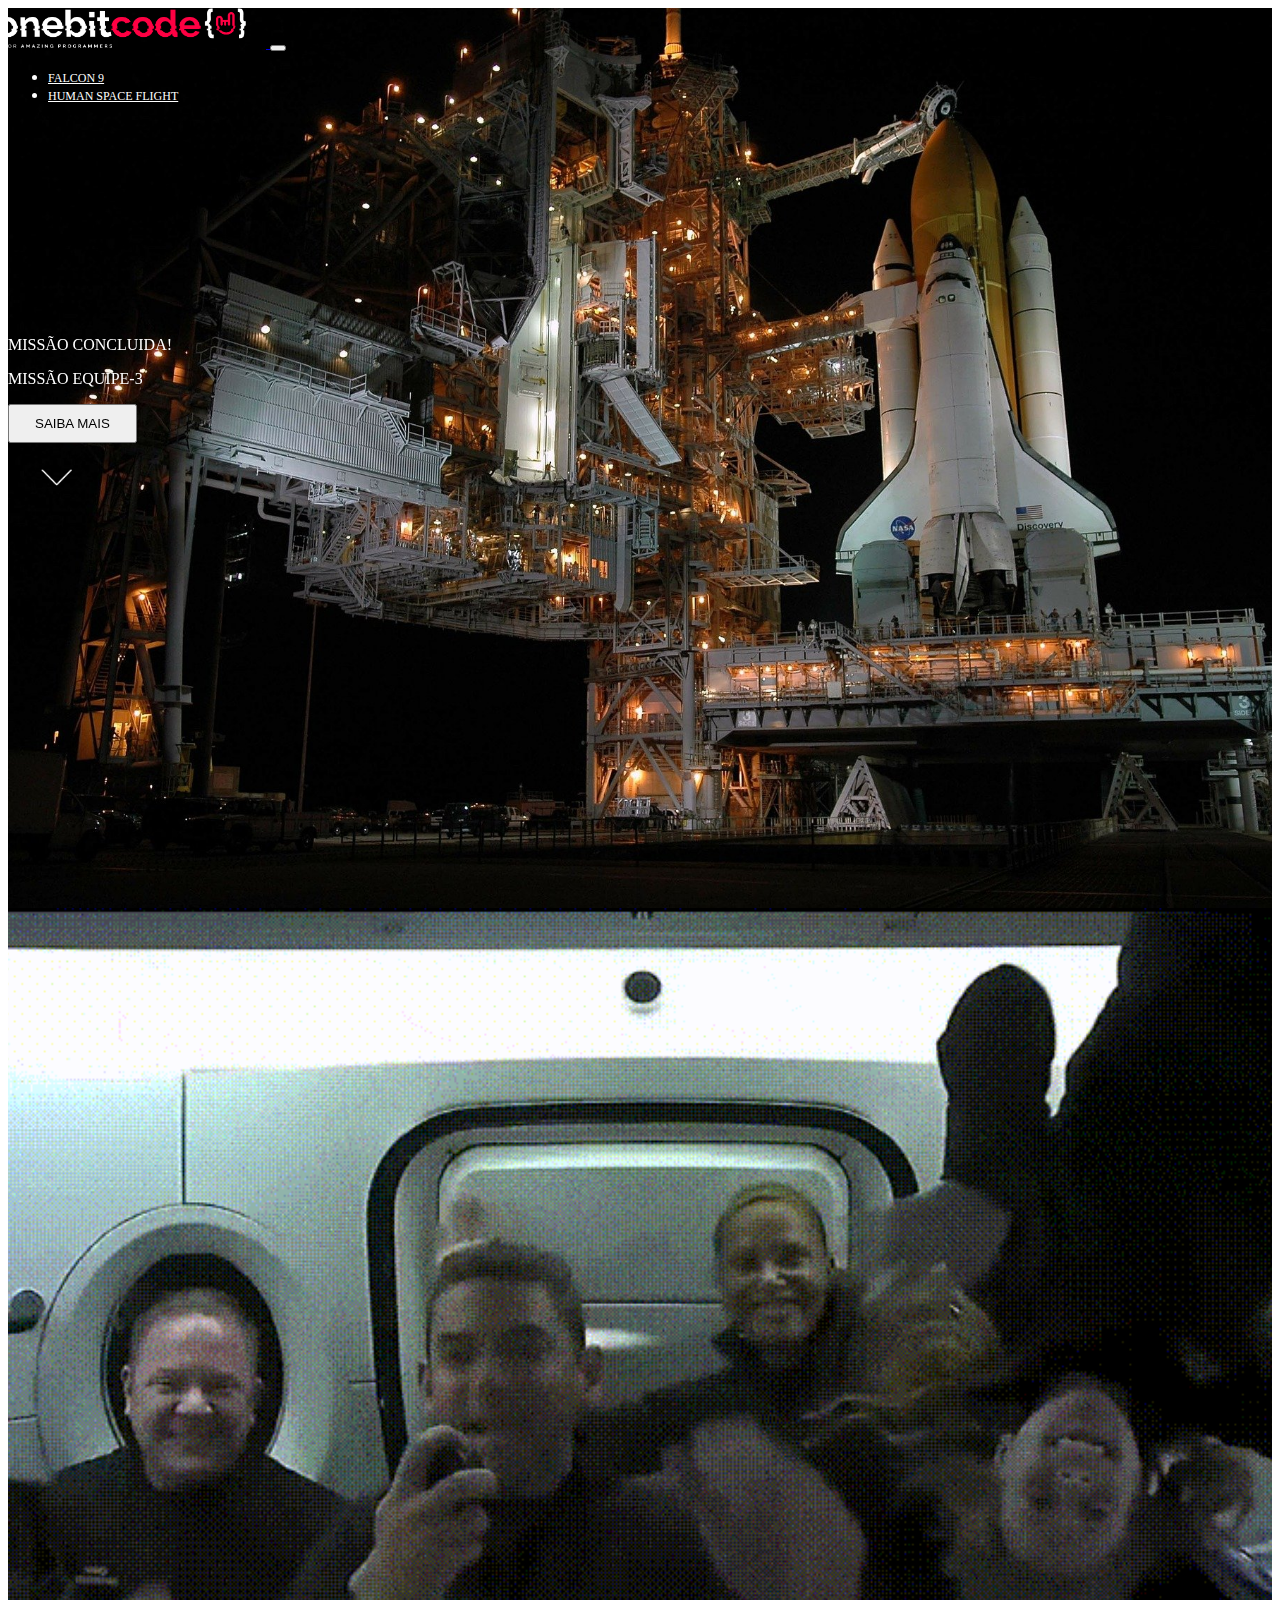
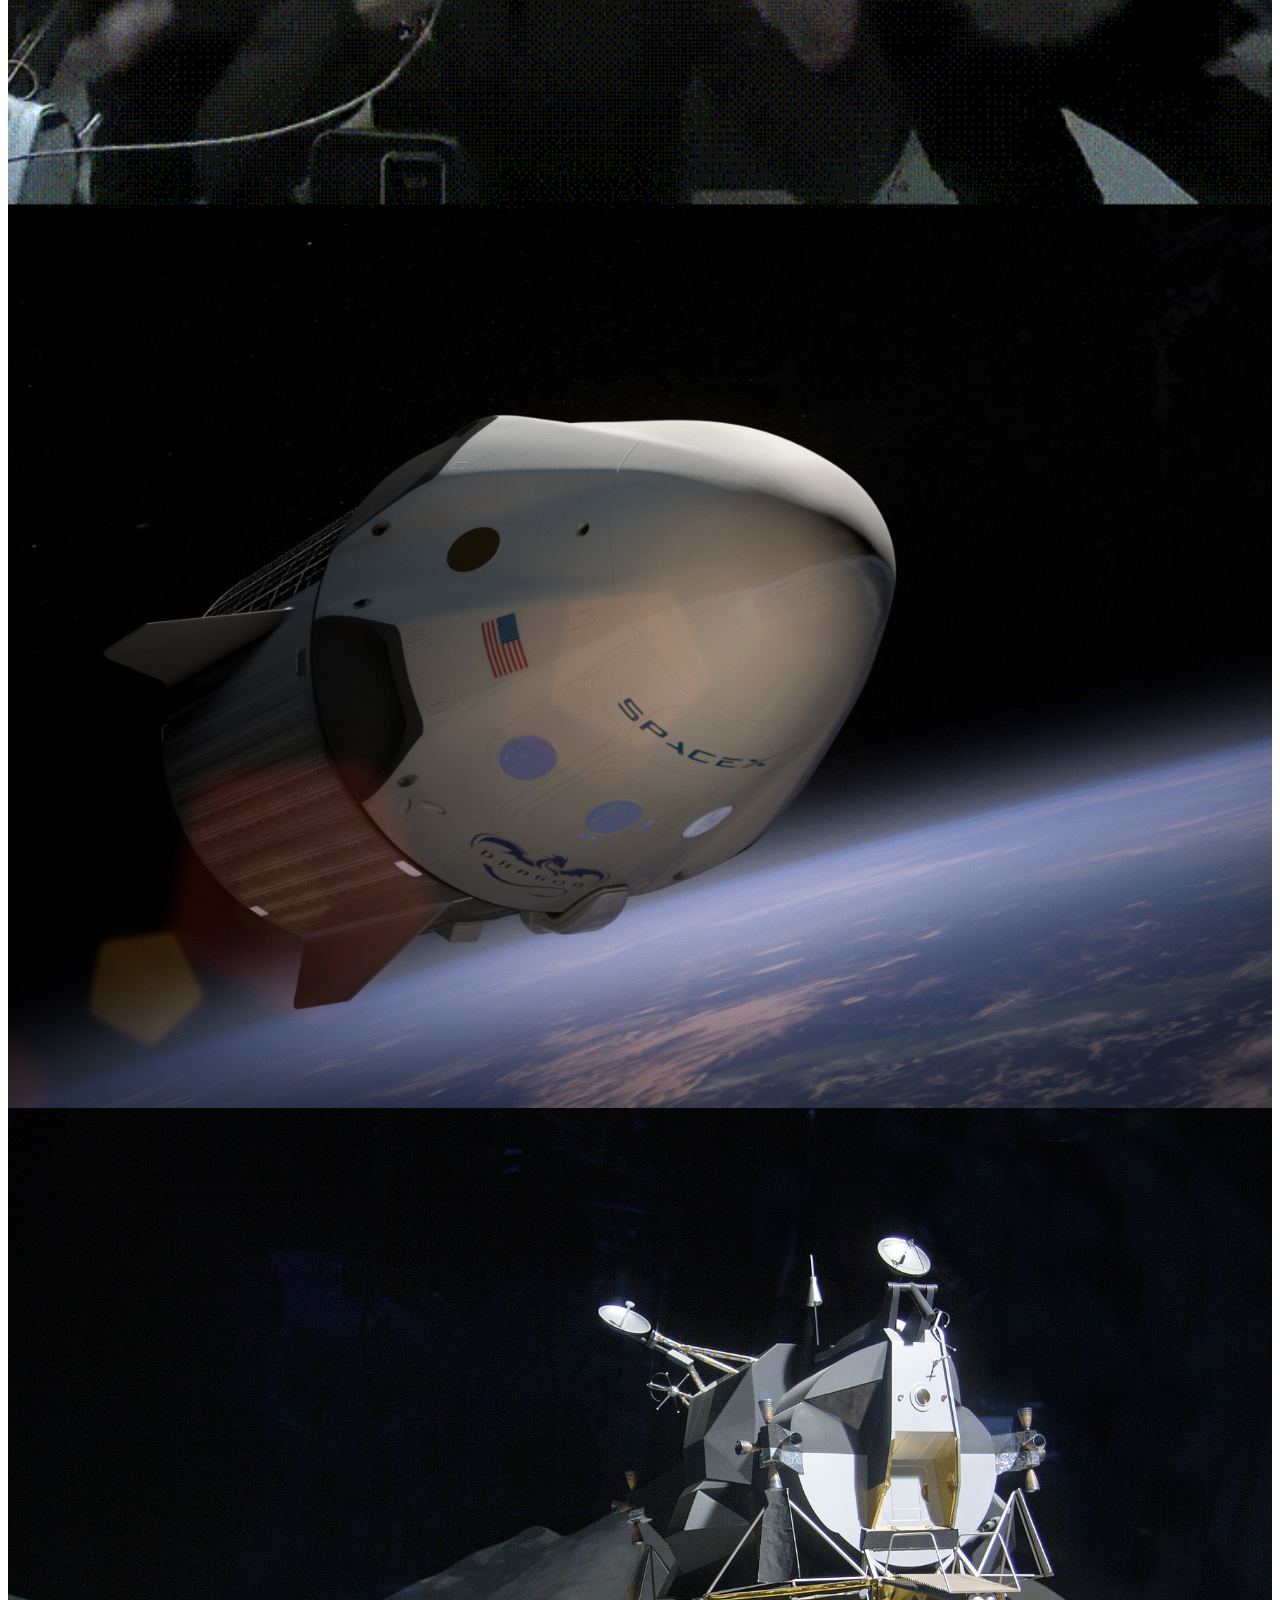
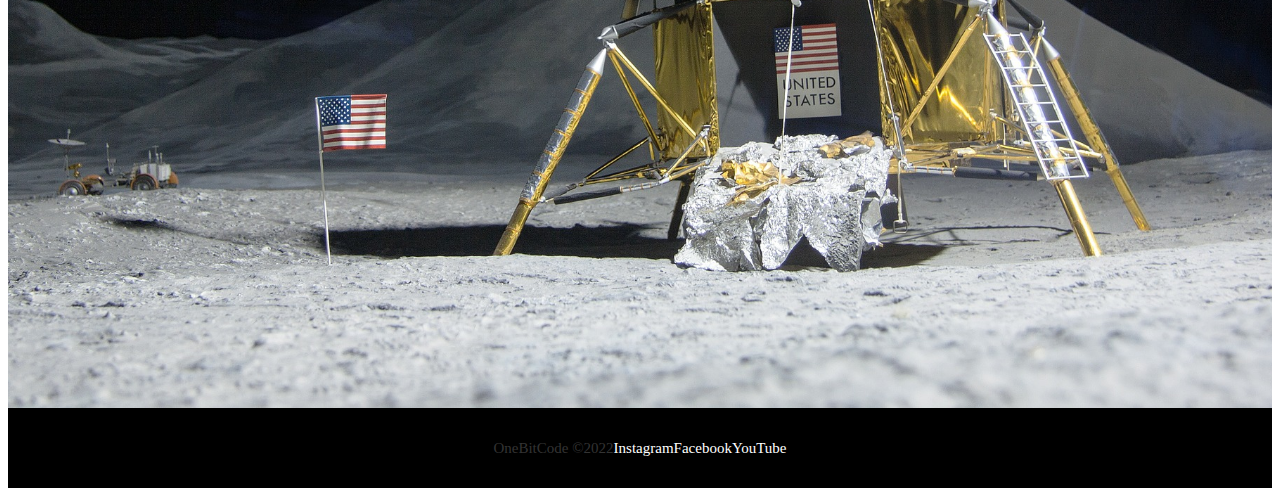
<file: index.html>
<!DOCTYPE html>
<html lang="pt-br">
<head>
    <meta charset="UTF-8">
    <meta http-equiv="X-UA-Compatible" content="IE=edge">
    <meta name="viewport" content="width=device-width, initial-scale=1.0">
    <link rel="shortcut icon" href="./assets/favicon.png" >
    <!--Link Fonts-->
    <link rel="preconnect" href="https://fonts.googleapis.com">    
    <link rel="preconnect" href="https://fonts.gstatic.com" crossorigin>    
    <link href="https://fonts.googleapis.com/css2?family=Rubik:wght@300;400;500;600;700&display=swap" 
    rel="stylesheet">
    <!-- Bootstrap CSS -->
    <link href="https://cdn.jsdelivr.net/npm/bootstrap@5.1.3/dist/css/bootstrap.min.css" rel="stylesheet" 
    integrity="sha384-1BmE4kWBq78iYhFldvKuhfTAU6auU8tT94WrHftjDbrCEXSU1oBoqyl2QvZ6jIW3" crossorigin="anonymous">   
    <!--CSS Text Animação-->
    <link rel="stylesheet" href="https://unpkg.com/aos@next/dist/aos.css" />
    <!--CSS Manipulação-->
    <link rel="stylesheet" href="Style/style.css">
    <title>OnebitX - Home</title>
</head>
<body>
    <div class="container-fluid container00 container01">
      <div class="container">
        <header class="header">
          <nav class="navbar navbar-expand-lg navbar-dark bg-transparent pt-4">
              <div class="container-fluid">
                  <a href="./index.html">
                    <img src="./assets/logo-obc-2021-darkbg.png" alt="Logo-OBX" class="logoPc img-fluid">
                  </a>
                    <button class="navbar-toggler" type="button" data-bs-toggle="collapse"data-bs-target="#navbarNav" aria-controls="navbarNav" aria-expanded="false"aria-label="Toggle navigation">
                    <span class="navbar-toggler-icon"></span>
                    </button>
                    <div class="collapse navbar-collapse" id="navbarNav">
                      <ul class="navbar-nav">
                        <li class="nav-item">
                          <a class="nav-link active" aria-current="page" href="./Pages/falcon9.html" id="nav-item1">FALCON 9</a>
                        </li>
                        <li class="nav-item">
                          <a class="nav-link active" href="./Pages/human-space-flight.html" id="nav-item2">HUMAN SPACE FLIGHT</a>
                        </li>
                      </ul>
                    </div>
              </div>
          </nav>
        </header>
      </div>
      <div class="container titlePadding" data-aos="fade-right"data-aos-duration="1500">
        <p class="h5 launchComming">
          Missão Concluida!
        </p>
        <p class="h1">MISSÃO EQUIPE-3</p>
            <button type="button" class="btn btn-outline-light mt-5" id="button">SAIBA MAIS</button>

      </div>
      <div class="container text-center">
        <img src="./assets/home/arrowDown.gif" alt="Arrow-down" class="arrow">
      </div>
    </div> 
    
    <div class="container-fluid container00 container02">
      <div class="container titlePadding" data-aos="fade-right"data-aos-duration="1500">
        <p class="h5 launchComming">
          Missão Concluida!
        </p>
        <p class="h1">MISSÃO EQUIPE-2 RETORNOU PARA A TERRA</p>
            
      </div>
    </div>

    <div class="container-fluid container00 container03">
      <div class="container titlePadding" data-aos="fade-right"data-aos-duration="1500">
        <p class="h5 launchComming">
          Missão Concluida!
        </p>
        <p class="h1">DRAGON RETORNOU PARA A TERRA</p>
            <button type="button" class="btn btn-outline-light mt-5" id="button">SAIBA MAIS</button>
      </div>
    </div>

    <div class="container-fluid container00 container04">
      <div class="container titlePadding" data-aos="fade-right"data-aos-duration="1500">
        <p class="h5 launchComming">
          Missão Concluida!
        </p>
        <p class="h1">MISSÃO EQUIPE-3</p>
            <button type="button" class="btn btn-outline-light mt-5 " id="button">SAIBA MAIS</button>
      </div>
    </div>
    <footer class="container-fluid footer text-center">
      <span class="me-4 copyOBC">
        OneBitCode &copy;2022
      </span>
      <a href="#" target="blank" class="f-link me-4">Instagram</a>
      <a href="#" target="blank" class="f-link me-4">Facebook</a>
      <a href="#" target="blank" class="f-link me-4">YouTube</a>
    </footer>

    <!-- JavaScript Bootstrap -->
    <script src="https://cdn.jsdelivr.net/npm/bootstrap@5.1.3/dist/js/bootstrap.bundle.min.js" 
    integrity="sha384-ka7Sk0Gln4gmtz2MlQnikT1wXgYsOg+OMhuP+IlRH9sENBO0LRn5q+8nbTov4+1p" 
    crossorigin="anonymous"></script>
    <!--Script Text Animação-->
    <script src="https://unpkg.com/aos@next/dist/aos.js"></script>
    <script>
      AOS.init();
    </script>
</body>
</html>
</file>
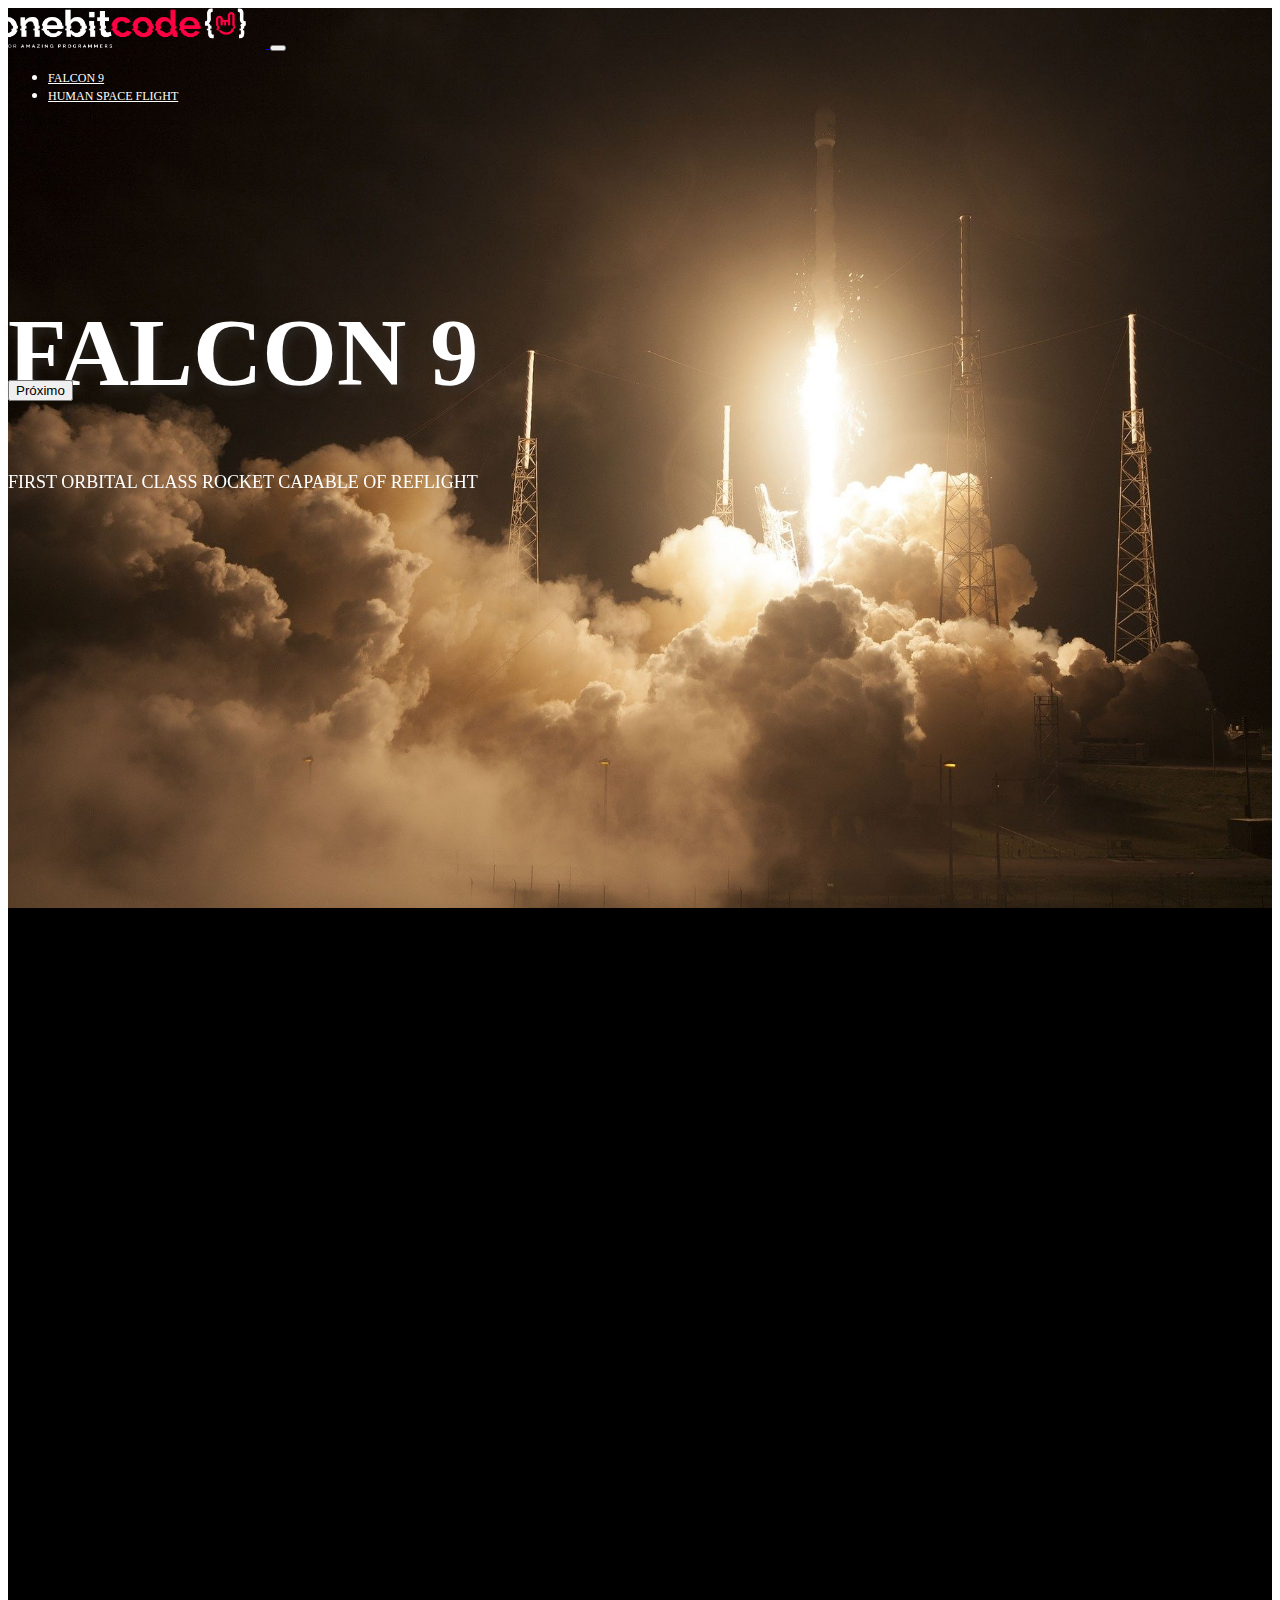
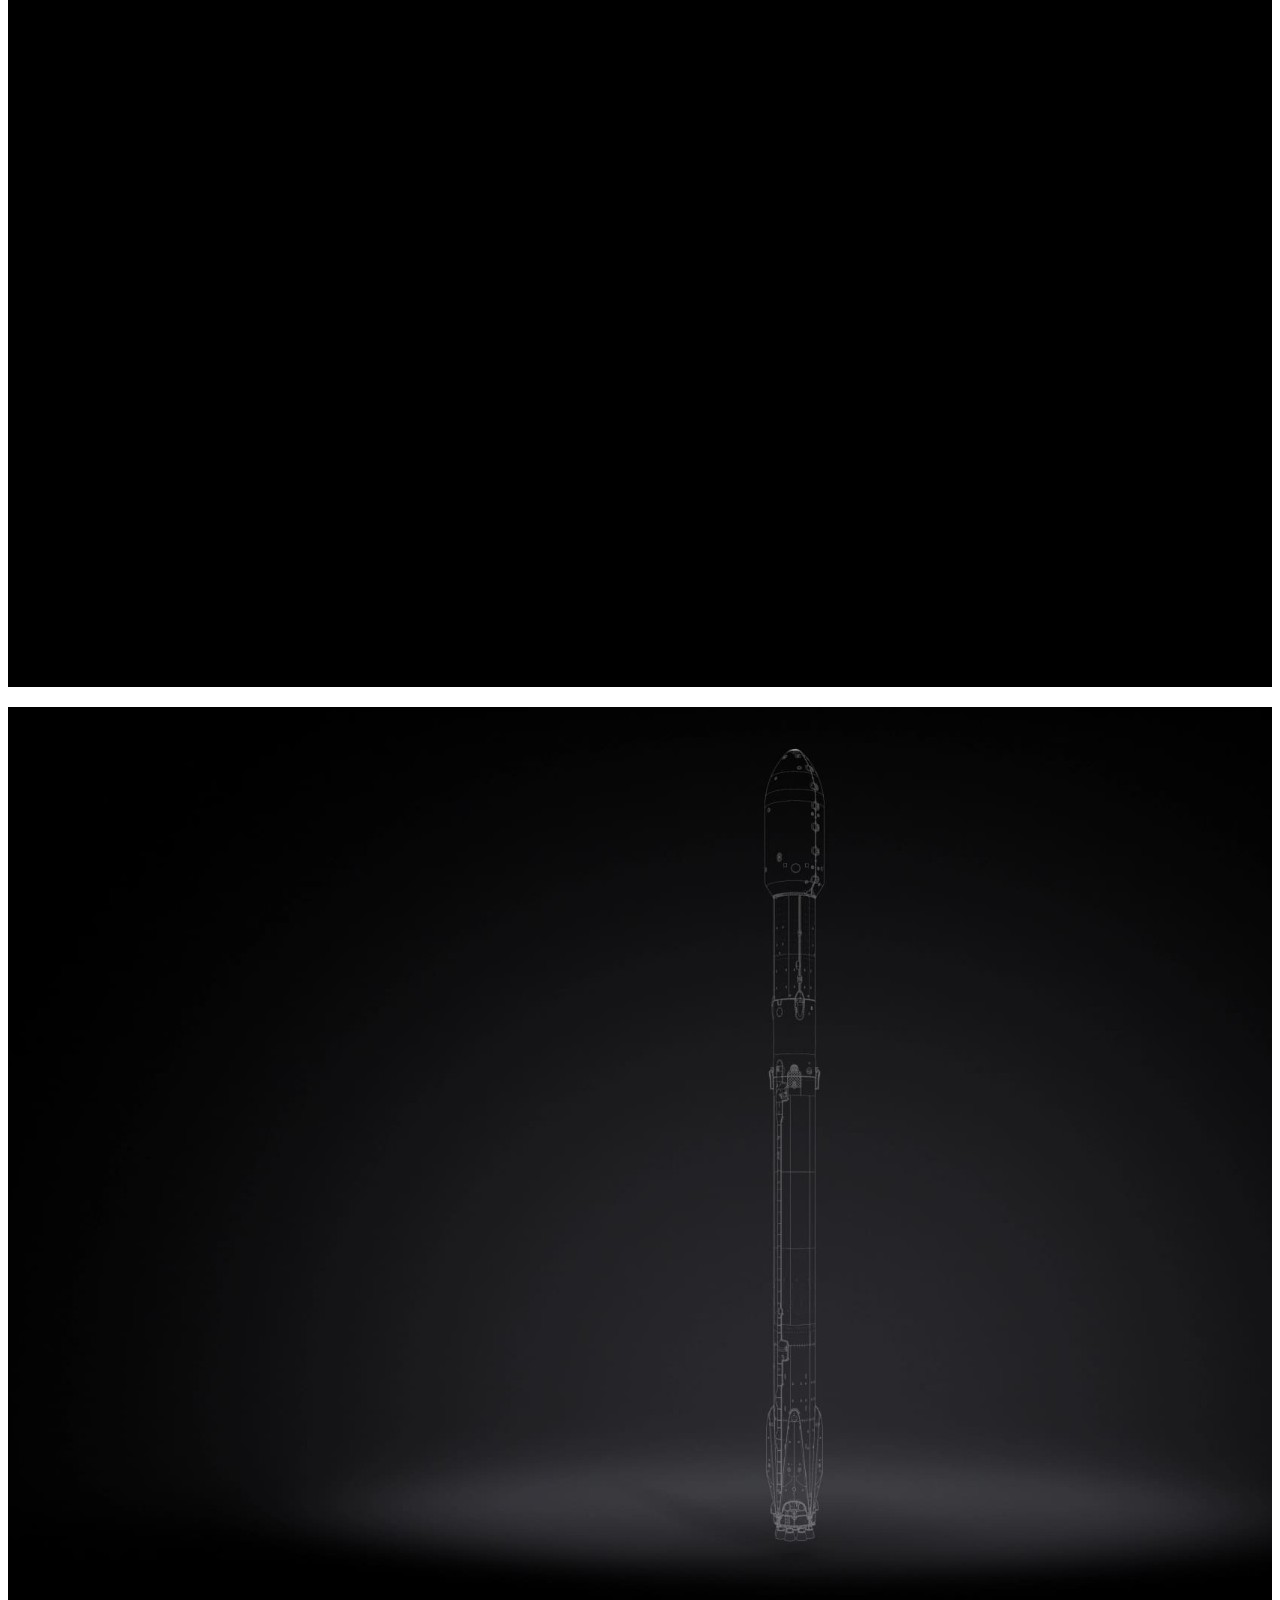
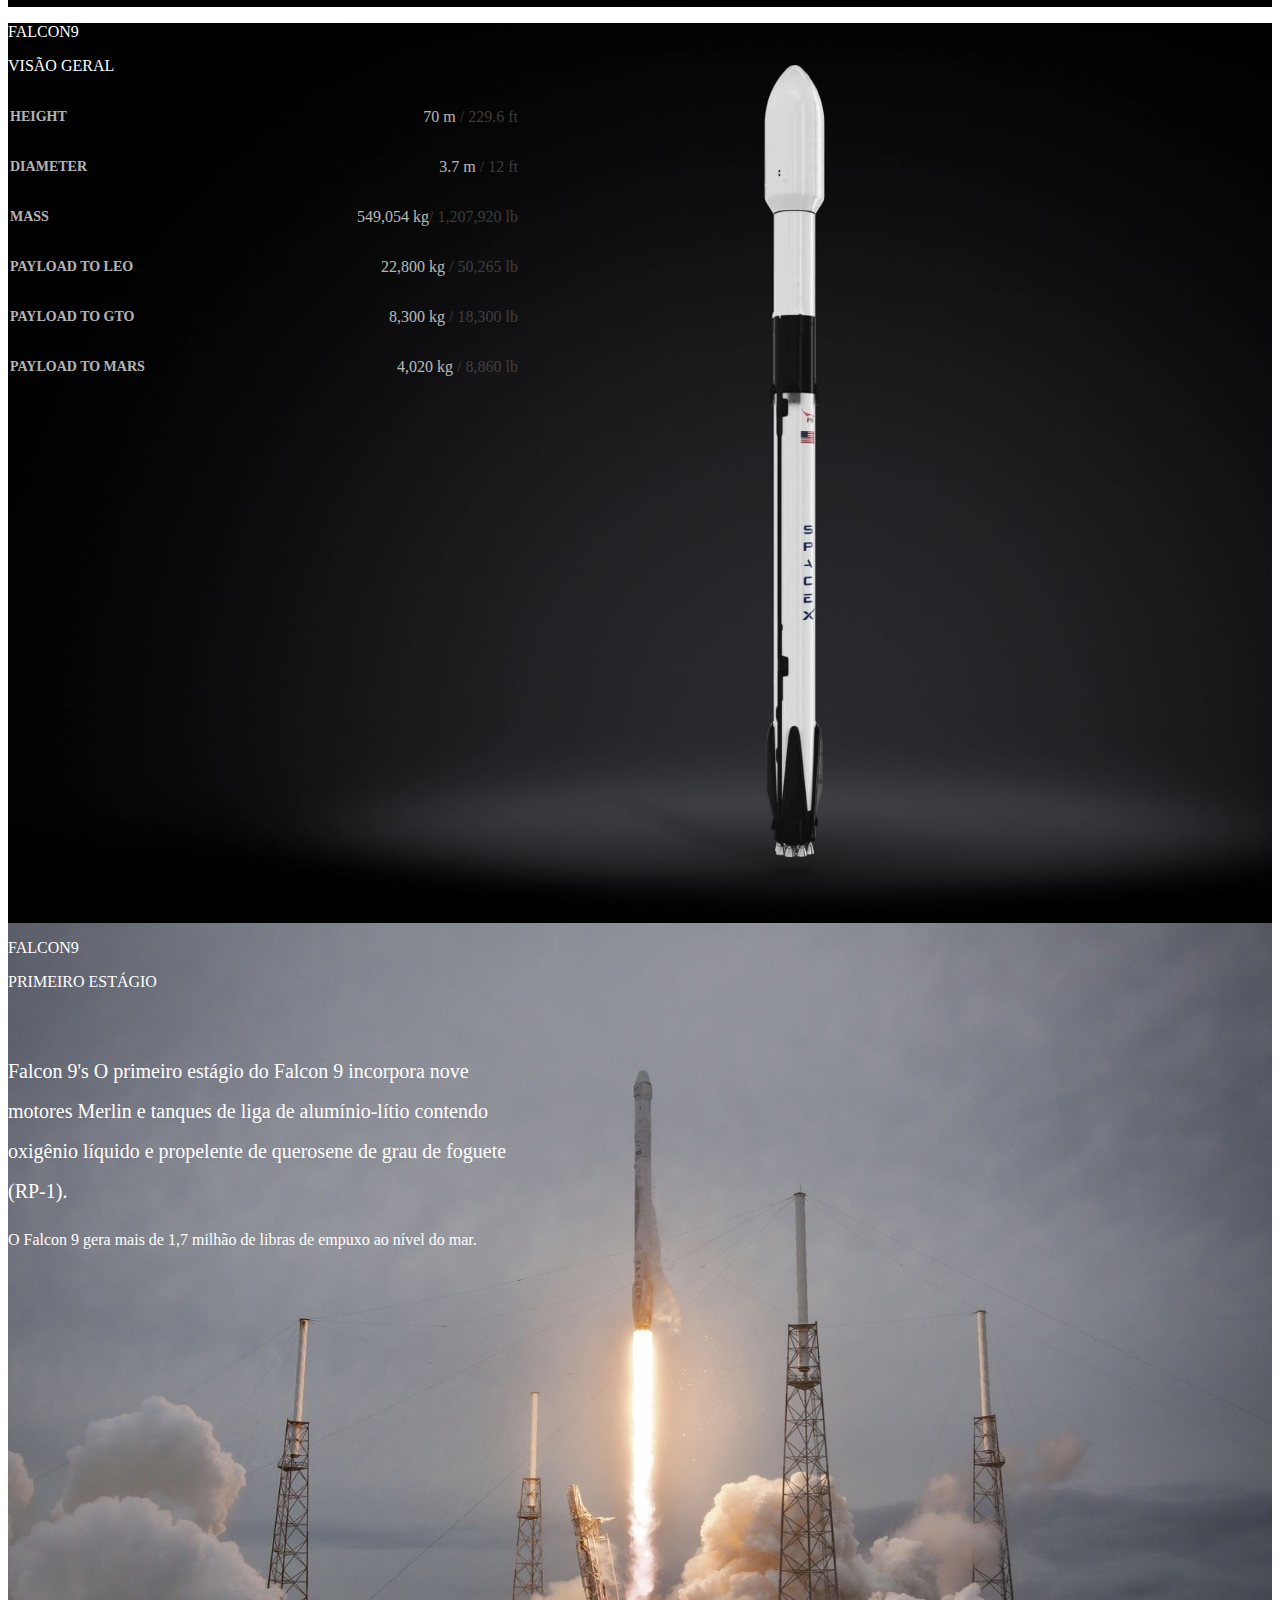
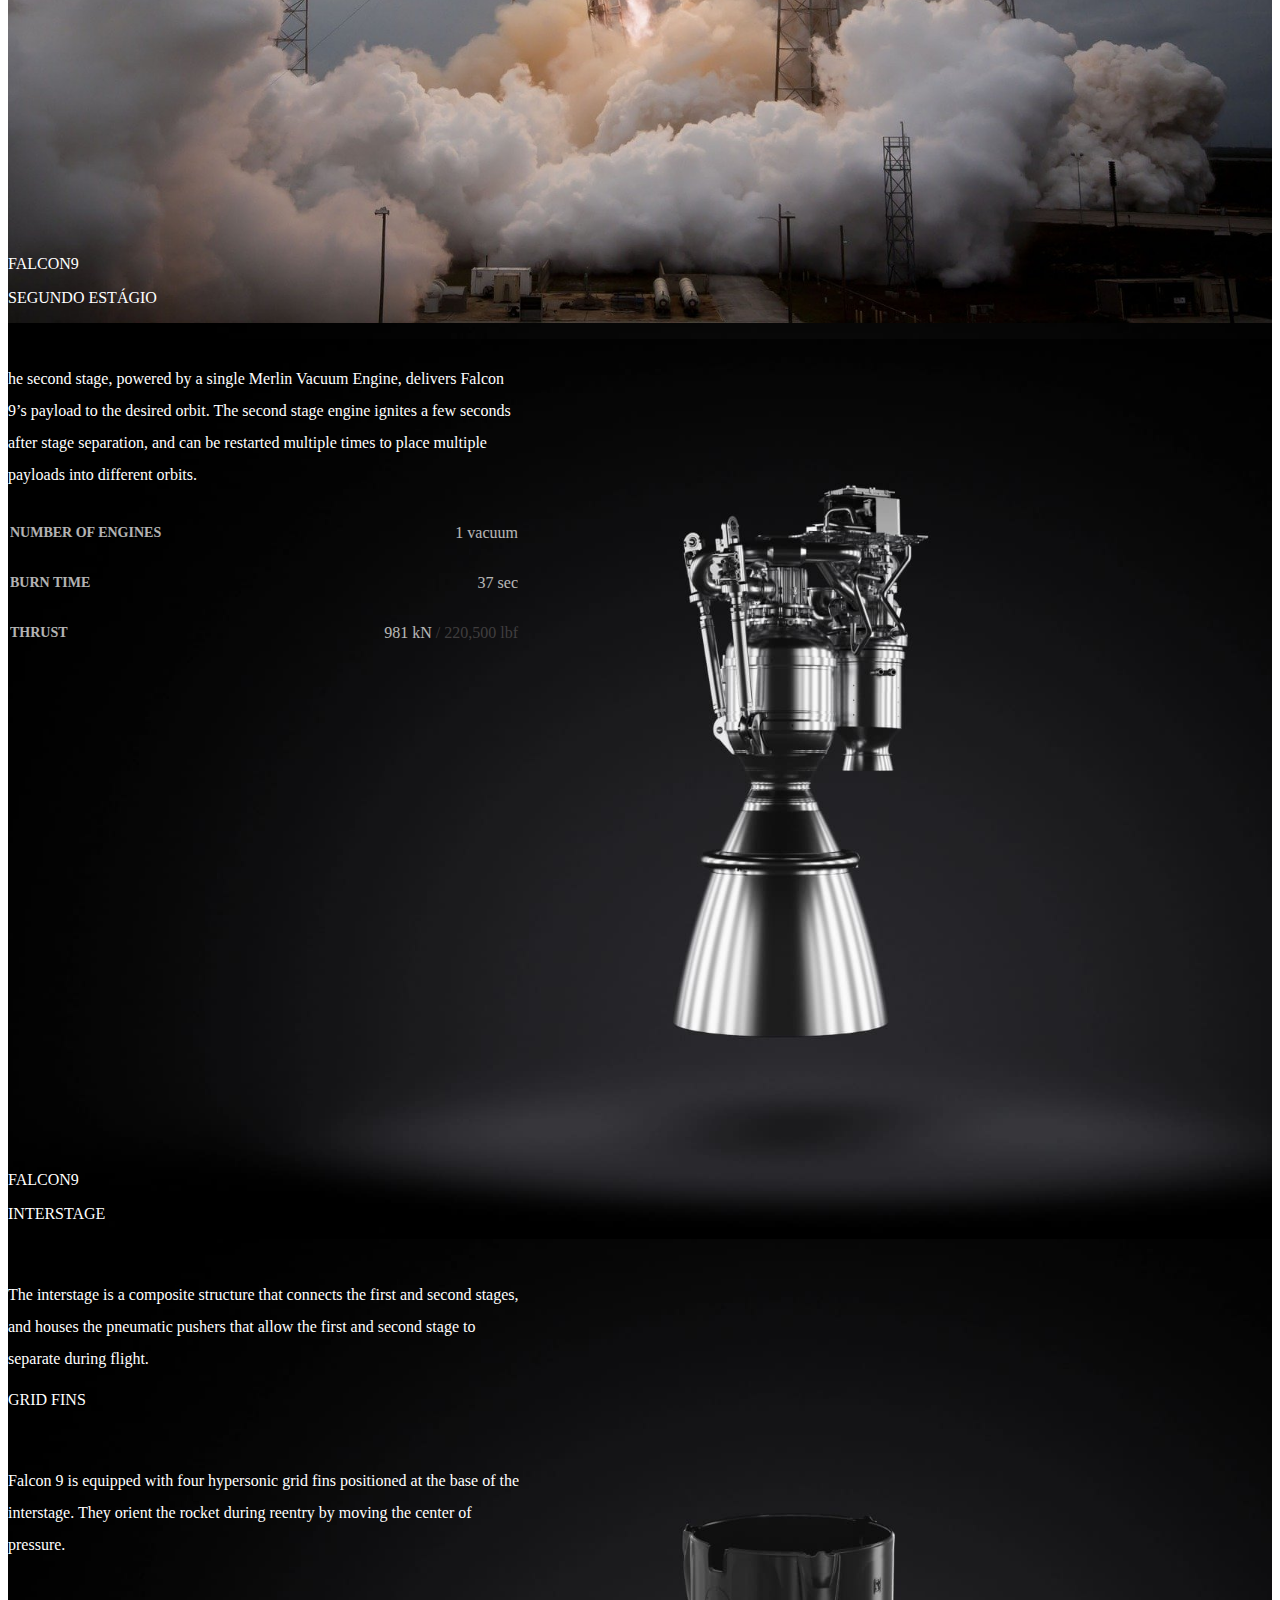
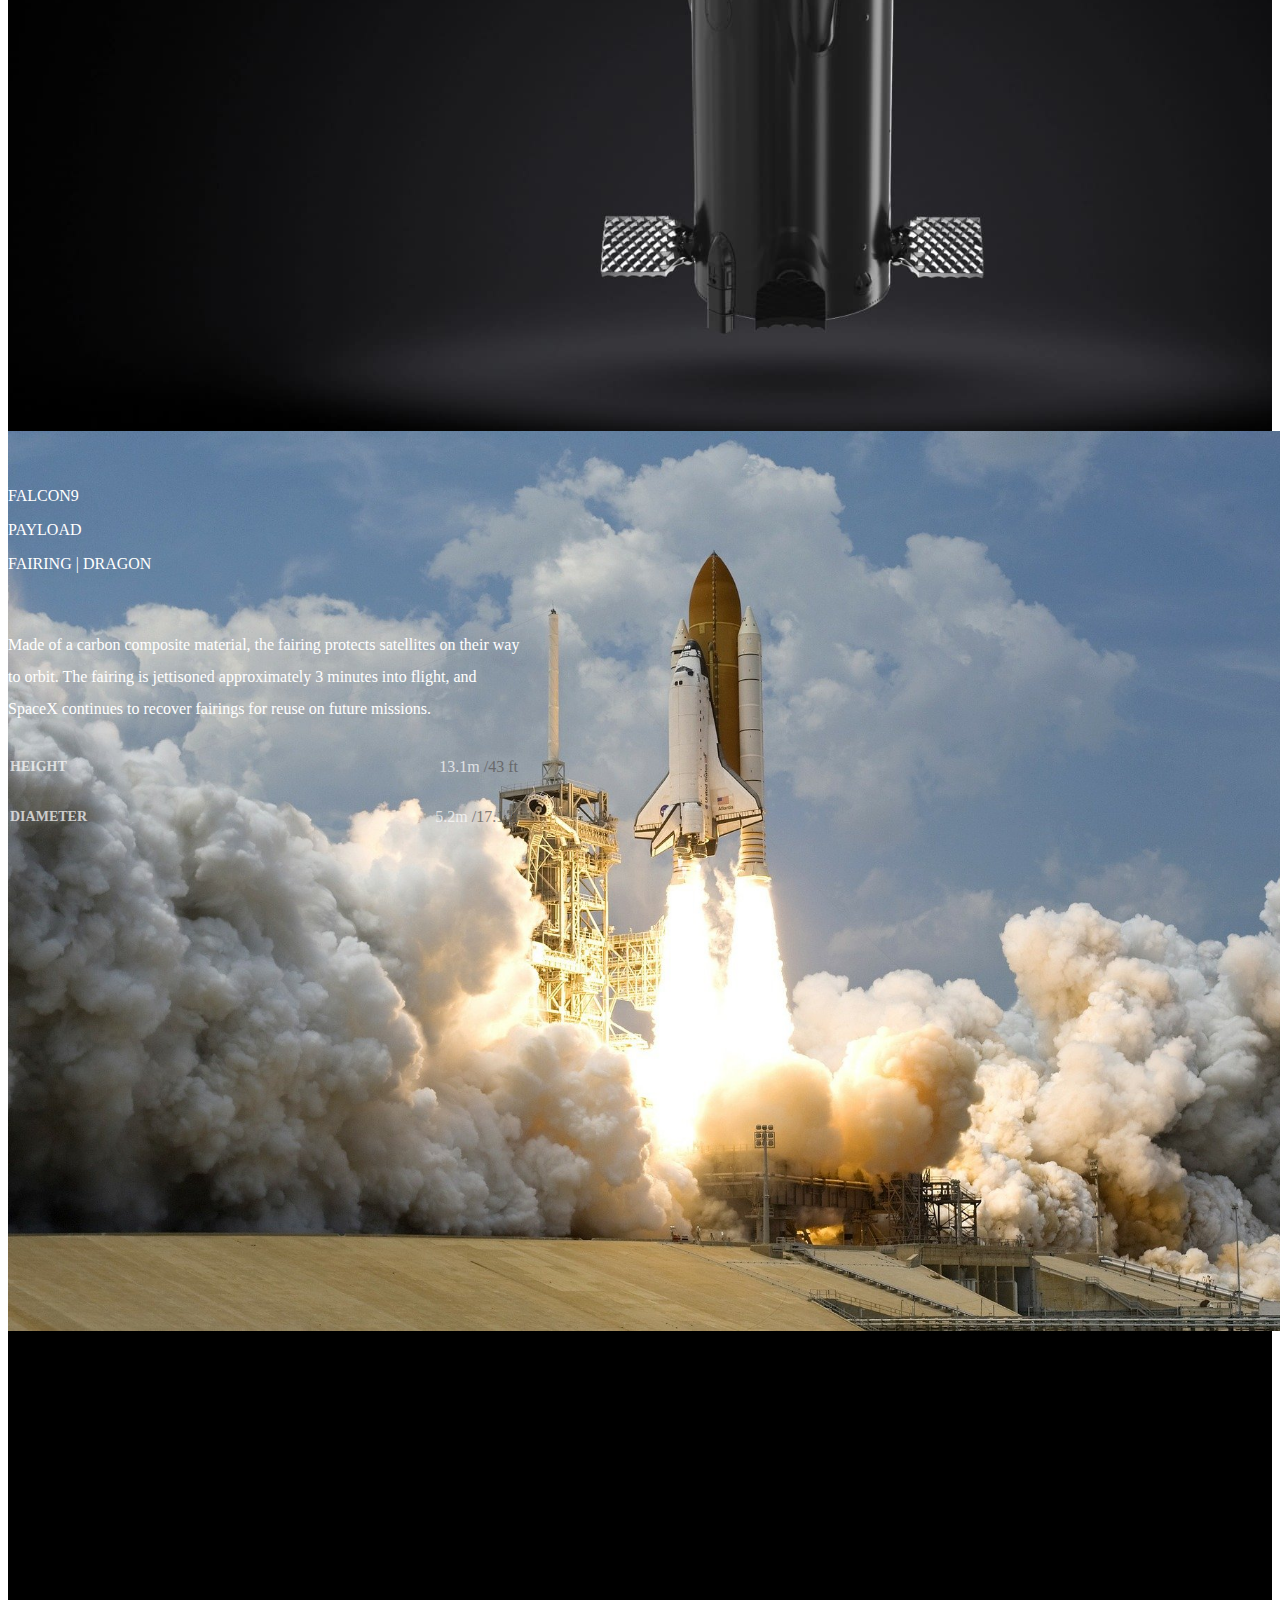
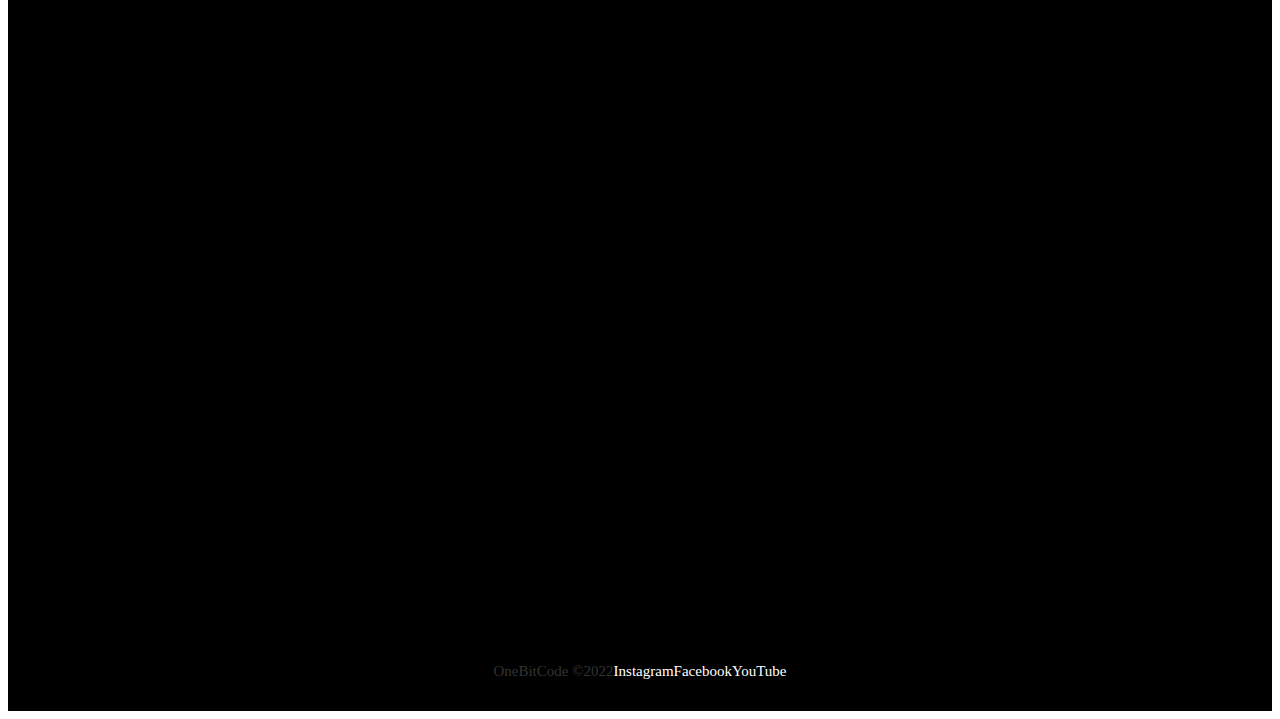
<file: Pages/falcon9.html>
<!DOCTYPE html>
<html lang="pt-br">
<head>
    <meta charset="UTF-8">
    <meta http-equiv="X-UA-Compatible" content="IE=edge">
    <meta name="viewport" content="width=device-width, initial-scale=1.0">
    <link rel="shortcut icon" href="../assets/favicon.png">
    <!--Link Fonts-->
    <link rel="preconnect" href="https://fonts.googleapis.com">    
    <link rel="preconnect" href="https://fonts.gstatic.com" crossorigin>    
    <link href="https://fonts.googleapis.com/css2?family=Rubik:wght@300;400;500;600;700&display=swap" 
    rel="stylesheet">
    <!-- Bootstrap CSS -->
    <link href="https://cdn.jsdelivr.net/npm/bootstrap@5.1.3/dist/css/bootstrap.min.css" rel="stylesheet" 
    integrity="sha384-1BmE4kWBq78iYhFldvKuhfTAU6auU8tT94WrHftjDbrCEXSU1oBoqyl2QvZ6jIW3" crossorigin="anonymous">   
    <!--CSS Text Animação-->
    <link rel="stylesheet" href="https://unpkg.com/aos@next/dist/aos.css" />
    <!--CSS Manipulação-->
    <link rel="stylesheet" href="../Style/style.css">
    <title>OnebitX - Home</title>
</head>
<body>
    <div class="container-fluid container00 container05">
      <div class="container">
        <header class="header">
          <nav class="navbar navbar-expand-lg navbar-dark bg-transparent pt-4">
              <div class="container-fluid">
                  <a href="../index.html">
                    <img src="../assets/logo-obc-2021-darkbg.png" alt="Logo-OBX" class="logoPc img-fluid">
                  </a>
                    <button class="navbar-toggler" type="button" data-bs-toggle="collapse"data-bs-target="#navbarNav" aria-controls="navbarNav" aria-expanded="false"aria-label="Toggle navigation">
                    <span class="navbar-toggler-icon"></span>
                    </button>
                    <div class="collapse navbar-collapse" id="navbarNav">
                      <ul class="navbar-nav">
                        <li class="nav-item">
                          <a class="nav-link active" aria-current="page" href="/pages/falcon9.html" id="nav-item1">FALCON 9</a>
                        </li>
                        <li class="nav-item">
                          <a class="nav-link active" href="/Pages/human-space-flight.html" id="nav-item2">HUMAN SPACE FLIGHT</a>
                        </li>
                      </ul>
                    </div>
              </div>
          </nav>
          <div class="container" data-aos="fade-up" data-aos-duration="1500">
              <h1 class="h1 launchComming text-center">
                FALCON 9
              </h1>
              <p class="h5 text-center subtitle">
                FIRST ORBITAL CLASS ROCKET CAPABLE OF REFLIGHT
              </p>
          </div>
        </header>
      </div>
    </div>  
      <div class="container-fluid numbers">
          <div class="row text-center text-numbers" data-aos="fade-up" data-aos-duration="1500">
              <div class="col-sm col1">
                  <p class="h1 titleNumb">
                      126
                  </p>
                  <p class="h5 subtitleNumb">
                      Total de lançamentos
                  </p>
              </div>
              <div class="col">
                <p class="h1 titleNumb">
                    99
                </p>
                <p class="h5 subtitleNumb">
                    Desembarques Totais
                </p>
              </div>
              <div class="col-sm col3">
                <p class="h1 titleNumb">
                    77
                </p>
                <p class="h5 subtitleNumb">
                    Foguetes Recuperados
                </p>
              </div>
          </div>
      </div>
      <div class="container-fluid container00 container06" >
          <p class="falcon9-desc" data-aos="fade-right" data-aos-duration="1500">
            Falcon 9 is a reusable, two-stage rocket designed and 
            manufactured by SpaceX for the reliable and safe transport 
            of people and payloads into Earth orbit and beyond. 
            Falcon 9 is the world’s first orbital class reusable rocket. 
            Reusability allows SpaceX to refly the most expensive parts of 
            the rocket, which in turn drives down the cost of space access.
          </p>
      </div>

      <div class="container-fluid container00 carrossel">
        
        <div id="carouselExampleInterval" class="carousel slide container-fluid" data-bs-ride="carousel">
            <div class="carousel-inner">
              <div class="carousel-item active  carrosselItem1" data-bs-interval="100000">
                <div class="container-fluid ps-4">
                    <p class="h5 mt-5">
                      Falcon9
                    </p>
                    <p class="h1">VISÃO GERAL</p>                        
                  </div>

                  <table class="table tableHight ms-4 mt-4 ">                      
                      <tr class="tabelaRow">                        
                        <td class="tableProp">Height</td>
                        <td class="tableVal">70 m <span>/ 229.6 ft</span></td>                        
                      </tr>
                      <tr class="tabelaRow">                        
                        <td class="tableProp">Diameter</td>
                        <td class="tableVal">3.7 m <span>/ 12 ft</span></td>                        
                      </tr>
                      <tr class="tabelaRow">                        
                        <td class="tableProp">Mass</td>
                        <td class="tableVal">549,054 kg<span>/ 1,207,920 lb</span></td>                        
                      </tr>
                      <tr class="tabelaRow">                        
                        <td class="tableProp">Payload To Leo</td>
                        <td class="tableVal">22,800 kg <span>/ 50,265 lb</span></td>                        
                      </tr>
                      <tr class="tabelaRow">                        
                        <td class="tableProp">Payload To GTO</td>
                        <td class="tableVal">8,300 kg <span>/ 18,300 lb </span></td>                        
                      </tr>
                      <tr class="tabelaRow">                        
                        <td class="tableProp">Payload To Mars</td>
                        <td class="tableVal">4,020 kg <span>/ 8,860 lb</span></td>                        
                      </tr>
                   
                    </tbody>
                  </table>
                
              </div>
              <div class="carousel-item  carrosselItem2" data-bs-interval="100000">
                <div class="container-fluid ps-4">
                  <p class="h5 mt-5">
                    Falcon9
                  </p>
                  <p class="h1">PRIMEIRO ESTÁGIO</p>   
                  <p class="desc">
                    Falcon 9's O primeiro estágio do Falcon 9 incorpora 
                    nove motores Merlin e tanques de liga de alumínio-lítio
                    contendo oxigênio líquido e propelente de querosene de 
                    grau de foguete (RP-1).
                 </p>
                <p>
                    O Falcon 9 gera mais de 1,7 milhão de libras de empuxo ao nível do mar.
                </p>                     
                </div>

              </div>
              <div class="carousel-item  carrosselItem3" data-bs-interval="100000">
                <div class="container-fluid ps-4">
                  <p class="h5 mt-5">
                    Falcon9
                  </p>
                  <p class="h1">SEGUNDO ESTÁGIO</p>   
                  <p class="desc">
                    he second stage, powered by a single Merlin Vacuum Engine, 
                    delivers Falcon 9’s payload to the desired orbit. The second 
                    stage engine ignites a few seconds after stage separation, 
                    and can be restarted multiple times to place multiple payloads 
                    into different orbits.
                 </p>

                 <table class="table tableHight mt-4 ">                      
                  <tr class="tabelaRow">                        
                    <td class="tableProp">Number of Engines</td>
                    <td class="tableVal">1 vacuum</td>                        
                  </tr>
                  <tr class="tabelaRow">                        
                    <td class="tableProp">Burn Time</td>
                    <td class="tableVal">37 sec</td>                        
                  </tr>
                  <tr class="tabelaRow">                        
                    <td class="tableProp">Thrust</td>
                    <td class="tableVal">981 kN <span>/ 220,500 lbf</span></td>                        
                  </tr>                
               
                </tbody>
              </table>
                                    
                </div>

              </div>
              <div class="carousel-item  carrosselItem4" data-bs-interval="100000">
                <div class="container-fluid ps-4">
                  <p class="h5 mt-5">
                    Falcon9
                  </p>
                  <p class="h1">INTERSTAGE</p>   
                  <p class="desc">
                    The interstage is a composite structure that connects the 
                    first and second stages, and houses the pneumatic pushers 
                    that allow the first and second stage to separate during flight.
                 </p>  

                 <p class="h5 mt-3">
                  Grid Fins
                </p> 

                 <p class="desc">
                  Falcon 9 is equipped with four hypersonic grid fins positioned at 
                  the base of the interstage. They orient the rocket during reentry 
                  by moving the center of pressure.
               </p>                  
                                    
                </div>

              </div>
              <div class="carousel-item carrosselItem5" data-bs-interval="100000">
                <div class="container-fluid ps-4">
                  <p class="h5 mt-5">
                    Falcon9
                  </p>
                  <p class="h1">PAYLOAD</p>  
                  
                  <p class="h5 mt-5 ">
                    fairing | Dragon
                  </p>

                  <p class="desc">
                    Made of a carbon composite material, the fairing protects 
                    satellites on their way to orbit. The fairing is jettisoned 
                    approximately 3 minutes into flight, and SpaceX continues
                    to recover fairings for reuse on future missions.
                 </p>

                 <table class="table tableHight mt-4 ">                      
                  <tr class="tabelaRow">                        
                    <td class="tableProp">Height</td>
                    <td class="tableVal">13.1m <span>/43 ft</span></td>                        
                  </tr>
                  <tr class="tabelaRow">                        
                    <td class="tableProp">Diameter</td>
                    <td class="tableVal">5.2m <span>/17.1 ft</span></td>                        
                  </tr>                                
               
                </tbody>
              </table>
                                    
                </div>

              </div>
            </div>

            <button class="carousel-control-prev btn-control" type="button" data-bs-target="#carouselExampleInterval" data-bs-slide="prev">
              <span class="carousel-control-prev-icon" aria-hidden="true"></span>
              <span class="visually-hidden">Voltar</span>
            </button>
            <button class="carousel-control-next btn-control" type="button" data-bs-target="#carouselExampleInterval" data-bs-slide="next">
              <span class="carousel-control-next-icon" aria-hidden="true"></span>
              <span class="visually-hidden">Próximo</span>
            </button>
          </div>
      </div>

      <div class="container-fluid container-video">
        <div class="video" data-aos="fade-right" data-aos-duration="1500">
          <p class="h5 subtitle">
            VIDEO
          </p>
          <h1 class="h1">
            FALCON 9 IN FLIGHT
          </h1>          
        </div>
      </div>

      <div class="container-fluid container00 container09">
        <div class="container-fluid ps-4" data-aos="fade-right" data-aos-duration="1500">
          <p class="h5 pt-5">
            Engines
          </p>
          <p class="h1">
            MERLIM
          </p>  
          <p class="h5 mt-5">
            SEA LEVEL | <span>VACUUM</span>
          </p> 
          <p class="desc">
            Merlin is a family of rocket engines developed by 
            SpaceX for use on its Falcon 1, Falcon 9 and Falcon 
            Heavy launch vehicles. Merlin engines use a rocket 
            grade kerosene (RP-1) and liquid oxygen as rocket 
            propellants in a gas-generator power cycle. 
            The Merlin engine was originally designed for 
            recovery and reuse.
         </p>

         <table class="table tableHight mt-5"> 
          <tbody>                    
            <tr class="tabelaRow">                        
              <td class="tableProp">PROPELLANT</td>
              <td class="tableVal">LOX <span>/RP-1</span></td>                        
            </tr>
            <tr class="tabelaRow">                        
              <td class="tableProp">THRUST</td>
              <td class="tableVal">845 kN <span>/ 190,000 lbf</span></td>                        
            </tr>                  
          </tbody>
        </table>
      </div>
      </div>
 
      <div class="container00 carrossel">
        
        <div id="container-fluid carouselExampleInterval" class="carousel slide " data-bs-ride="carousel">
            <div class="carousel-inner">
              <div class="carousel-item active  carrosselItem6" data-bs-interval="100000" >                 
                <div class="footer-carrossel" data-aos="fade-right" data-aos-duration="1500">
                  Lorem ipsum dolor sit amet consectetur adipisicing elit. 
                  Corporis est maiores accusantium totam harum in? Hic maiores 
                  ab accusamus harum doloribus excepturi.
                </div>
              </div>                        
            </div>

            <button class="carousel-control-prev btn-control" type="button" data-bs-target="#carouselExampleInterval" data-bs-slide="prev">
              <span class="carousel-control-prev-icon" aria-hidden="true"></span>
              <span class="visually-hidden">Voltar</span>
            </button>
            <button class="carousel-control-next btn-control" type="button" data-bs-target="#carouselExampleInterval" data-bs-slide="next">
              <span class="carousel-control-next-icon" aria-hidden="true"></span>
              <span class="visually-hidden">Próximo</span>
            </button>
        </div>
      </div>
      <div class="container00 container-final container-fluid text-center">
        <span data-aos="fade-right" data-aos-duration="1500"></span>
        <p data-aos="fade-right" data-aos-duration="1500">For information about our launch services, contact sales@spacex.com</p>
        <div class="container-fluid buttons" data-aos="fade-right" data-aos-duration="1500">
          <button type="button" class="btn btn-outline-light btn-lg mt-5" id="button">Download User's Guide</button>
          <button type="button" class="btn btn-outline-light btn-lg mt-5" id="button">Capability and Services</button>
          
        </div>

        
      </div>
      
    
    <footer class="container-fluid footer text-center">
      <span class="me-4 copyOBC">
        OneBitCode &copy;2022
      </span>
      <a href="#" target="blank" class="f-link me-4">Instagram</a>
      <a href="#" target="blank" class="f-link me-4">Facebook</a>
      <a href="#" target="blank" class="f-link me-4">YouTube</a>
    </footer>

    <!-- JavaScript Bootstrap -->
    <script src="https://cdn.jsdelivr.net/npm/bootstrap@5.1.3/dist/js/bootstrap.bundle.min.js" 
    integrity="sha384-ka7Sk0Gln4gmtz2MlQnikT1wXgYsOg+OMhuP+IlRH9sENBO0LRn5q+8nbTov4+1p" 
    crossorigin="anonymous"></script>
    <!--Script Text Animação-->
    <script src="https://unpkg.com/aos@next/dist/aos.js"></script>
    <script>
      AOS.init();
    </script>
</body>
</html>
</file>
<file: Style/style.css>
header #nav-item1, header #nav-item2 {
  color: #fff;
}
header #nav-item1:hover, header #nav-item2:hover {
  color: #b9b9b9;
}
header .logoPc {
  width: 40vw;
  min-width: 160px;
  max-width: 250px;
  margin-left: -12px;
  margin-right: 20px;
}

footer {
  display: flex;
  justify-content: center;
  align-items: center;
  background-color: #000;
  color: #333333;
  height: 80px;
  font-size: 15px;
}
footer .f-link {
  color: #fff;
  text-decoration: none;
}
footer .f-link:hover {
  color: #b9b9b9;
}

#button {
  padding: 10px 25px;
}

@media (max-width: 470px) {
  footer {
    display: flex;
    flex-direction: column;
    align-items: center;
    justify-content: center;
    height: auto;
    padding-bottom: 40px;
  }
  footer span {
    margin-top: 40px;
  }
  footer a {
    margin-top: 20px;
  }
}
.container00 {
  color: #fff;
  background-size: cover;
  background-position: center;
  background-repeat: no-repeat;
  height: 100vh;
}
.container00 .h5 {
  text-transform: uppercase;
}
.container00.container05 {
  background-image: url(../assets/falcon9/01.jpg);
}
.container00.container05 .nav-link {
  font-size: 12px;
  color: #fff;
}
.container00.container05 .nav-link:hover {
  color: #b9b9b9;
}
.container00.container05 .launchComming {
  font-size: 6rem;
  font-weight: bold;
  padding-top: 8rem;
  filter: drop-shadow(3px 5px 4px rgba(59, 58, 58, 0.5));
}
.container00.container05 .subtitle {
  font-size: 18px;
  font-weight: normal;
}
.container00.container06 {
  background-image: url(../assets/falcon9/02.jpg);
}
.container00.container06 .falcon9-desc {
  width: 40vw;
  margin-left: 40px;
  padding-top: 150px;
  font-size: 20px;
  line-height: 2;
  font-weight: 400;
}

.numbers {
  padding: 50px 0;
  background-color: #000;
  color: #fff;
}
.numbers .titleNumb {
  font-size: 8rem;
}
.numbers .text-numbers {
  width: 70vw;
  margin: 0 auto;
}
.numbers .subtitleNumb {
  text-transform: uppercase;
  font-weight: normal;
}

/*Carrossel*/
.container00.container09 {
  background-image: url(../assets/falcon9/08.jpg);
}
.container00.container09 span {
  color: #555252;
}
.container00.container09 .desc {
  font-size: 16px;
}
.container00.carrossel {
  background-color: #000;
}
.container00 .carousel-item {
  background-size: cover;
  background-position: center;
  background-repeat: no-repeat;
  height: 100vh;
}
.container00 .carousel-item.carrosselItem1 {
  background-image: url(../assets/falcon9/03.jpg);
}
.container00 .carousel-item.carrosselItem2 {
  background-image: url(../assets/falcon9/04.jpg);
}
.container00 .carousel-item.carrosselItem3 {
  background-image: url(../assets/falcon9/05.jpg);
}
.container00 .carousel-item.carrosselItem3 .desc {
  font-size: 16px;
  font-weight: 300;
}
.container00 .carousel-item.carrosselItem4 {
  background-image: url(../assets/falcon9/06.jpg);
}
.container00 .carousel-item.carrosselItem4 .desc {
  font-size: 16px;
  font-weight: 500;
}
.container00 .carousel-item.carrosselItem5 {
  background-image: url(../assets/falcon9/07.jpg);
}
.container00 .carousel-item.carrosselItem5 .desc {
  font-size: 16px;
  font-weight: 500;
}
.container00 .carousel-item.carrosselItem6 {
  width: 100vw;
  background-image: url(../assets/falcon9/11.jpg);
}
.container00 .carousel-item.carrosselItem6 .footer-carrossel {
  position: relative;
  display: flex;
  justify-content: center;
  align-items: center;
  text-align: center;
  margin-top: 88vh;
  bottom: 0;
  width: 100vw;
  height: 100px;
  background-color: #000;
}
.container00 .carousel-item.carrosselItem6 .desc {
  font-size: 16px;
  font-weight: 500;
}
.container00 .desc {
  width: 40vw;
  padding-top: 40px;
  font-size: 20px;
  line-height: 2;
  font-weight: 400;
}
.container00 .tableHight {
  width: 40vw;
}
.container00 .tableHight .tableProp {
  color: #fff;
  text-transform: uppercase;
  font-size: 14px;
  font-weight: bold;
  padding: 15px 0;
}
.container00 .tableHight .tableVal {
  color: #fff;
  font-size: 16px;
  font-weight: 500;
  padding: 15px 0;
  text-align: end;
}
.container00 .tableHight span {
  color: #555252;
}
.container00 .tableHight .tabelaRow {
  border-bottom: 1px solid #555252;
  opacity: 0.7;
}
.container00 .btn-control {
  position: absolute;
  top: 380px;
}

.container-video {
  background-image: url(../assets/falcon9/09.jpg);
  background-size: cover;
  background-position: center;
  background-repeat: no-repeat;
  height: 100vh;
  display: flex;
  flex-direction: column;
  justify-content: flex-end;
  padding-bottom: 100px;
  padding-left: 40px;
  color: #fff;
}

.container-final {
  display: flex;
  flex-direction: column;
  background-color: #000;
  justify-content: center;
  align-items: center;
}
.container-final p {
  margin: 28px 0;
}
.container-final span {
  display: flex;
  margin: 0 auto;
  content: "";
  width: 2px;
  height: 200px;
  background-color: #fff;
  margin-bottom: 28px;
}
.container-final .buttons {
  display: flex;
  justify-content: center;
  align-items: center;
  gap: 40px;
}

.container00 {
  color: #fff;
  background-size: cover;
  background-position: center;
  background-repeat: no-repeat;
  height: 100vh;
}
.container00 .h5 {
  text-transform: uppercase;
}
.container00.container01 {
  background-image: url(../assets/home/01.jpg);
}
.container00.container01 .nav-link {
  font-size: 12px;
  color: #fff;
}
.container00.container01 .nav-link:hover {
  color: #b9b9b9;
}
.container00.container02 {
  background-image: url(../assets/home/02.gif);
}
.container00.container03 {
  background-image: url(../assets/home/03.jpg);
}
.container00.container04 {
  background-image: url(../assets/home/04.jpg);
}

.arrow {
  display: inline-block;
  width: 100px;
  margin-top: 5px;
}

.titlePadding {
  padding-top: 200px;
}

/*# sourceMappingURL=style.css.map */
</file>
